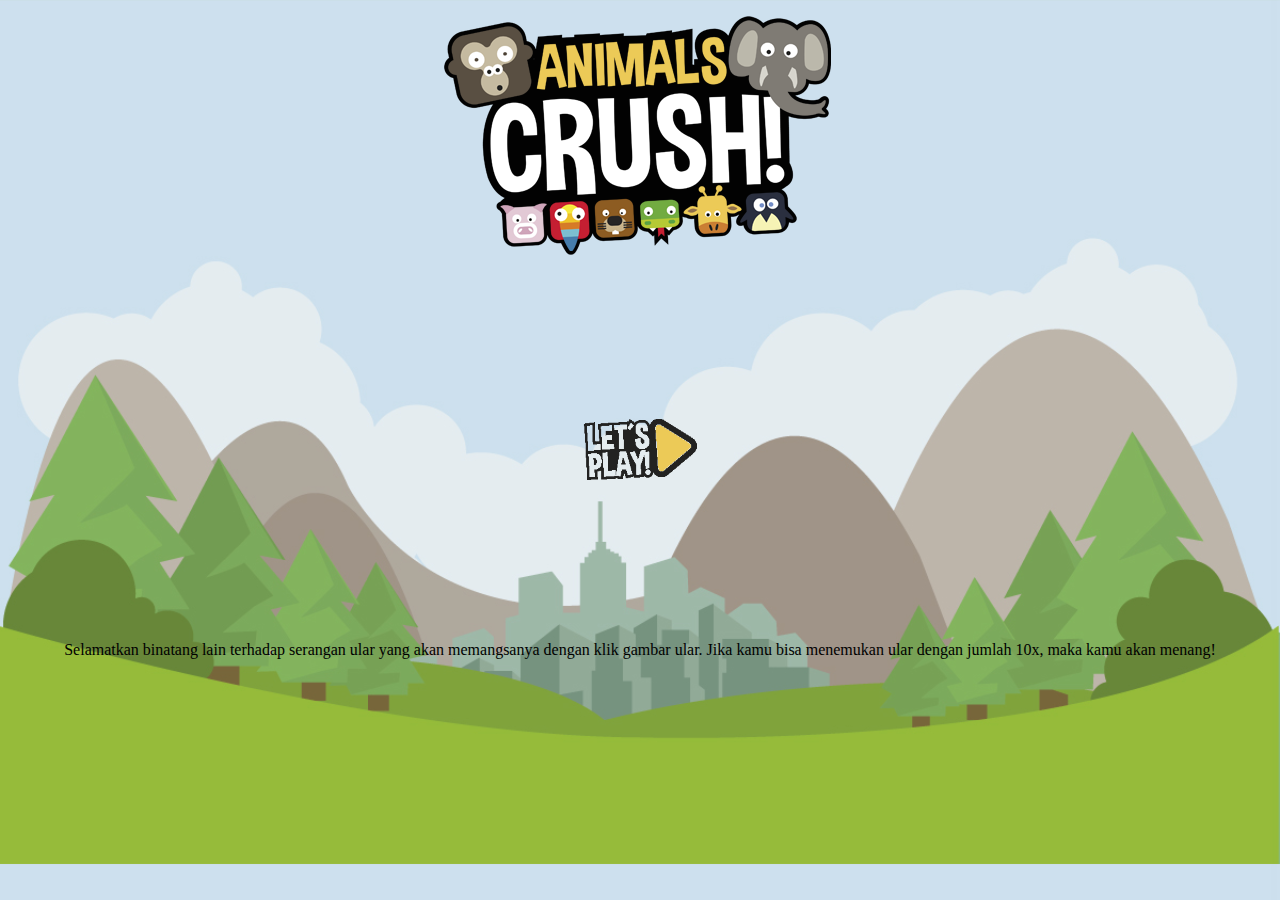
<file: index.html>
<!DOCTYPE html>
<html>
  <head>
    <meta charset="utf-8">
    <title>Mouse Game</title>
    <link rel="stylesheet" href="style.css">
  </head>
  <body>
    <div class="wood">
      <img class="wood-img" src="asset/wood/wood_06.png" alt="">
    </div>

    <div class="title">
        <img src="asset/stuff/logo.png" alt="">
    </div>
    <div class="play">
      <img src="asset/stuff/play.png" alt="" id="myBtn" class="heart animated">
    </div>
    <div id="myModal" class="modal">
      <div class="modal-content">
        <span class="close">&times;</span>
        <p>Siapa Nama Anda?</p>
        <form action="#" method="post" id="formNamaPemain">
          <input type="text" name="" value="" id="namaPemain"><br><br>
          <button type="submit" name="button">OK</button>
        </form>
      </div>
    </div>
    <div class="keterangan">
      <p>Selamatkan binatang lain terhadap serangan ular yang akan memangsanya dengan klik gambar ular. Jika kamu bisa menemukan ular dengan jumlah 10x, maka kamu akan menang!</p>
    </div>
  </body>
  <script type="text/javascript" src="script.js"></script>
</html>
</file>
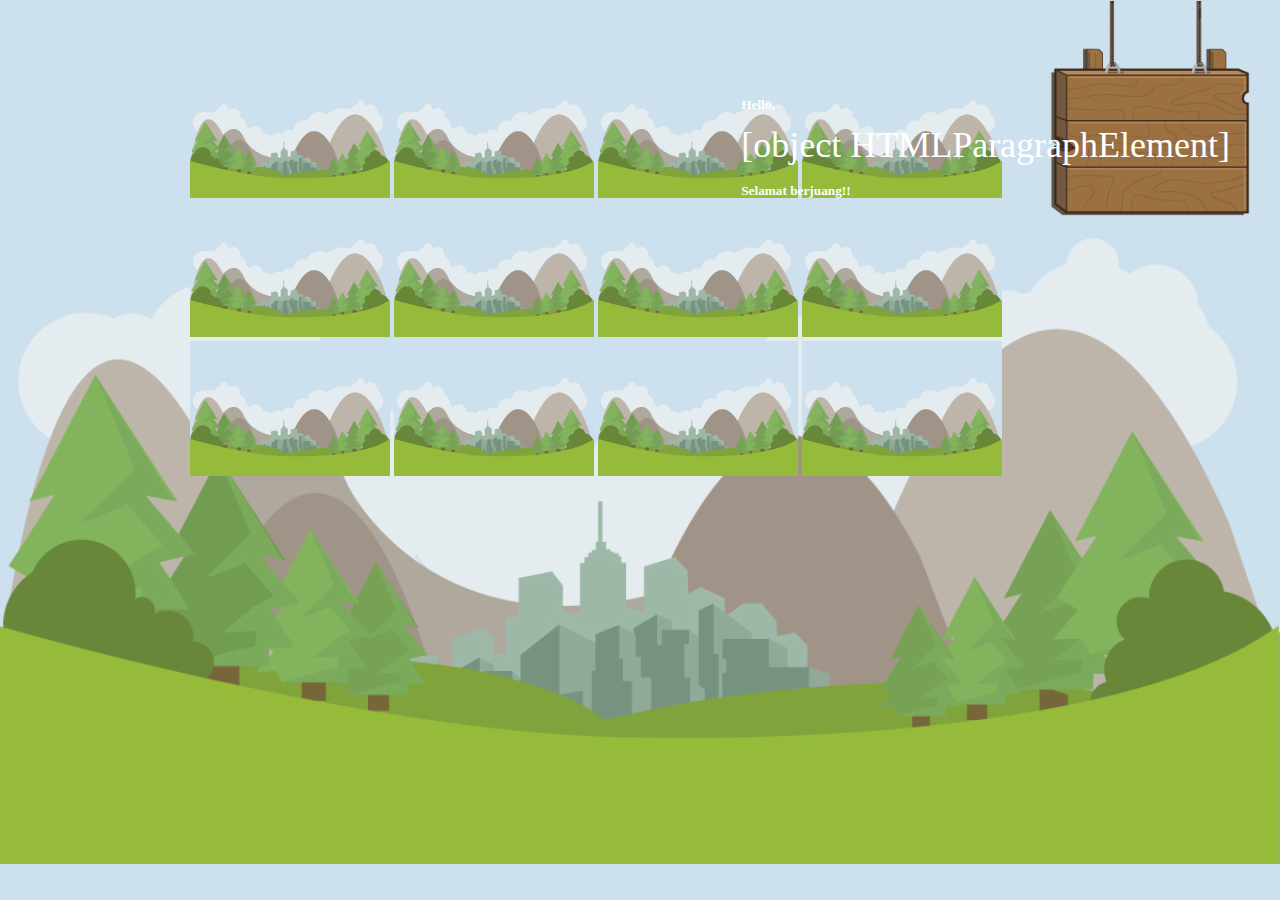
<file: mainPage.html>
<!DOCTYPE html>
<html>
  <head>
    <meta charset="utf-8">
    <title>Welcome To Mouse Game</title>
    <link rel="stylesheet" href="mainPage.css">
  </head>
  <body>
    <div class="detail">
      <h5>Hello,</h5>
      <p id="pemain"></p> 
      <h5>Selamat berjuang!!</h5>
    </div>

    <div class="wood">
      <img class="wood-img" src="asset/wood/wood_06.png" alt="">
    </div>

    <div class="kotak">
        <img src="asset/background/background.jpg" alt="" id="img1">
        <img src="asset/background/background.jpg" alt="" id="img2">
        <img src="asset/background/background.jpg" alt="" id="img3">
        <img src="asset/background/background.jpg" alt="" id="img4">
        <img src="asset/background/background.jpg" alt="" id="img5">
        <img src="asset/background/background.jpg" alt="" id="img6">
        <img src="asset/background/background.jpg" alt="" id="img7">
        <img src="asset/background/background.jpg" alt="" id="img8">
        <img src="asset/background/background.jpg" alt="" id="img9">
        <img src="asset/background/background.jpg" alt="" id="img10">
        <img src="asset/background/background.jpg" alt="" id="img11">
        <img src="asset/background/background.jpg" alt="" id="img12">
    </div>
  </body>
  <script type="text/javascript" src="mainPage.js"></script>
</html>
</file>
<file: style.css>
.modal {
    display: none;
    position: fixed;
    z-index: 1;
    padding-top: 100px;
    left: 0;
    top: 0;
    width: 100%;
    height: 100%;
    overflow: auto;
    background-color: rgb(0,0,0);
    background-color: rgba(0,0,0,0.4);
    text-align: center;
}

.modal-content {
    background-color: #fefefe;
    margin: auto;
    padding: 20px;
    border: 1px solid #888;
    width: 80%;
}

.close {
    color: #aaaaaa;
    float: right;
    font-size: 28px;
    font-weight: bold;
}

body{
  background-image: url("asset/background/background.jpg");
  background-size: cover;
}

.close:hover,
.close:focus {
    color: #000;
    text-decoration: none;
    cursor: pointer;
}
#myBtn{
  width: 500px;
  height: auto;
  margin: 0;
  padding: 0;
}
.play{
  max-width: 500px;
  margin: auto;
}
.title{
  max-width: 400px;
  margin: auto;
}
.keterangan{
  text-align: center;
}
.keterangan p{
  padding: 0;
  margin: 0;
}
.wood-img{
  background: none;
  position: absolute;
  float: left;
  width: 300px;
  top: 0px;
  right: 30px;
}
.detail{
  color: #FFF;
  position: absolute;
  float: right;
  top: 100px;
  right: 80px;
  z-index: 1;
}
#pemain{
  font-weight: bold;
  font-size: 50px;
  text-align: center;
}
h5{
  font-size: 14px;
}
</file>
<file: mainPage.css>
.kotak{
  /*border: 3px solid #000;*/
  width: 900px;
  height: auto;
  margin: 5% auto;
}

img{
  width: 200px;
  height: auto;
  margin: auto;
  background: #846f5f;
  display: inline-block;
}
body{
  background-image: url("asset/background/background.jpg");
  background-size: cover;
}
.wood-img{
  background: none;
  position: absolute;
  float: right;
  top: 0px;
  right: 30px;
}
.detail{
  color: #fff;
  position: absolute;
  float: right;
  top: 75px;
  right: 50px;
  z-index: 1;
}
h5{
  margin-bottom: -25px;
}
p{
  margin-bottom: -5px;

}
</file>
